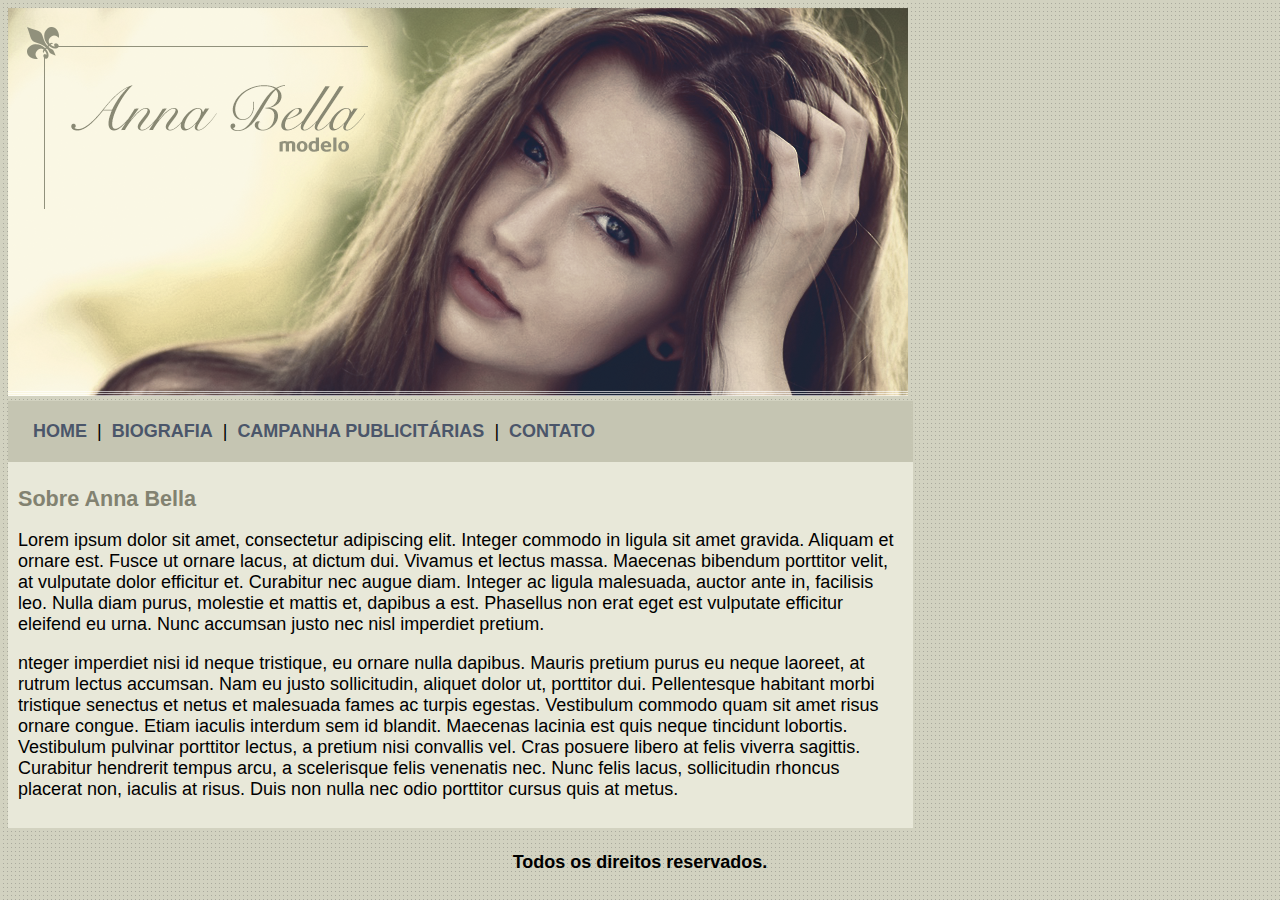
<file: index.html>
<!DOCTYPE html>
<html lang="pt-BR">
<head>
    <meta charset="UTF-8">
    <meta http-equiv="X-UA-Compatible" content="IE=edge">
    <meta name="viewport" content="width=device-width, initial-scale=1.0">
    <title>Anna Bella - Oficial</title>


    <link rel="shortcut icon" href="imagens/capa.png">

    <link rel="stylesheet" type="text/css" href="estilo.css">

</head>
<body>
    
   <div id="principal">

   <img src="./imagens/capa.png">
  
</div>

<div id="menu">

<a href="index.html">HOME</a> |
<a href="biografia.html">BIOGRAFIA</a> |
<a href="campanha.html">CAMPANHA PUBLICITÁRIAS</a> |
<a href="contato.html">CONTATO</a> 


</div>

<div id="centro">

<h1>Sobre Anna Bella</h1>

<p>Lorem ipsum dolor sit amet, consectetur adipiscing elit. Integer commodo in ligula sit amet gravida. Aliquam et ornare est. Fusce ut ornare lacus, at dictum dui. Vivamus et lectus massa. Maecenas bibendum porttitor velit, at vulputate dolor efficitur et. Curabitur nec augue diam. Integer ac ligula malesuada, auctor ante in, facilisis leo. Nulla diam purus, molestie et mattis et, dapibus a est. Phasellus non erat eget est vulputate efficitur eleifend eu urna. Nunc accumsan justo nec nisl imperdiet pretium.</p>

<p>nteger imperdiet nisi id neque tristique, eu ornare nulla dapibus. Mauris pretium purus eu neque laoreet, at rutrum lectus accumsan. Nam eu justo sollicitudin, aliquet dolor ut, porttitor dui. Pellentesque habitant morbi tristique senectus et netus et malesuada fames ac turpis egestas. Vestibulum commodo quam sit amet risus ornare congue. Etiam iaculis interdum sem id blandit. Maecenas lacinia est quis neque tincidunt lobortis. Vestibulum pulvinar porttitor lectus, a pretium nisi convallis vel. Cras posuere libero at felis viverra sagittis. Curabitur hendrerit tempus arcu, a scelerisque felis venenatis nec. Nunc felis lacus, sollicitudin rhoncus placerat non, iaculis at risus. Duis non nulla nec odio porttitor cursus quis at metus.</p>


</div>


<div id="rodape">
    <h4 class="centralizar">Todos os direitos reservados.</h4>
</div>



</body>
</html>
</file>
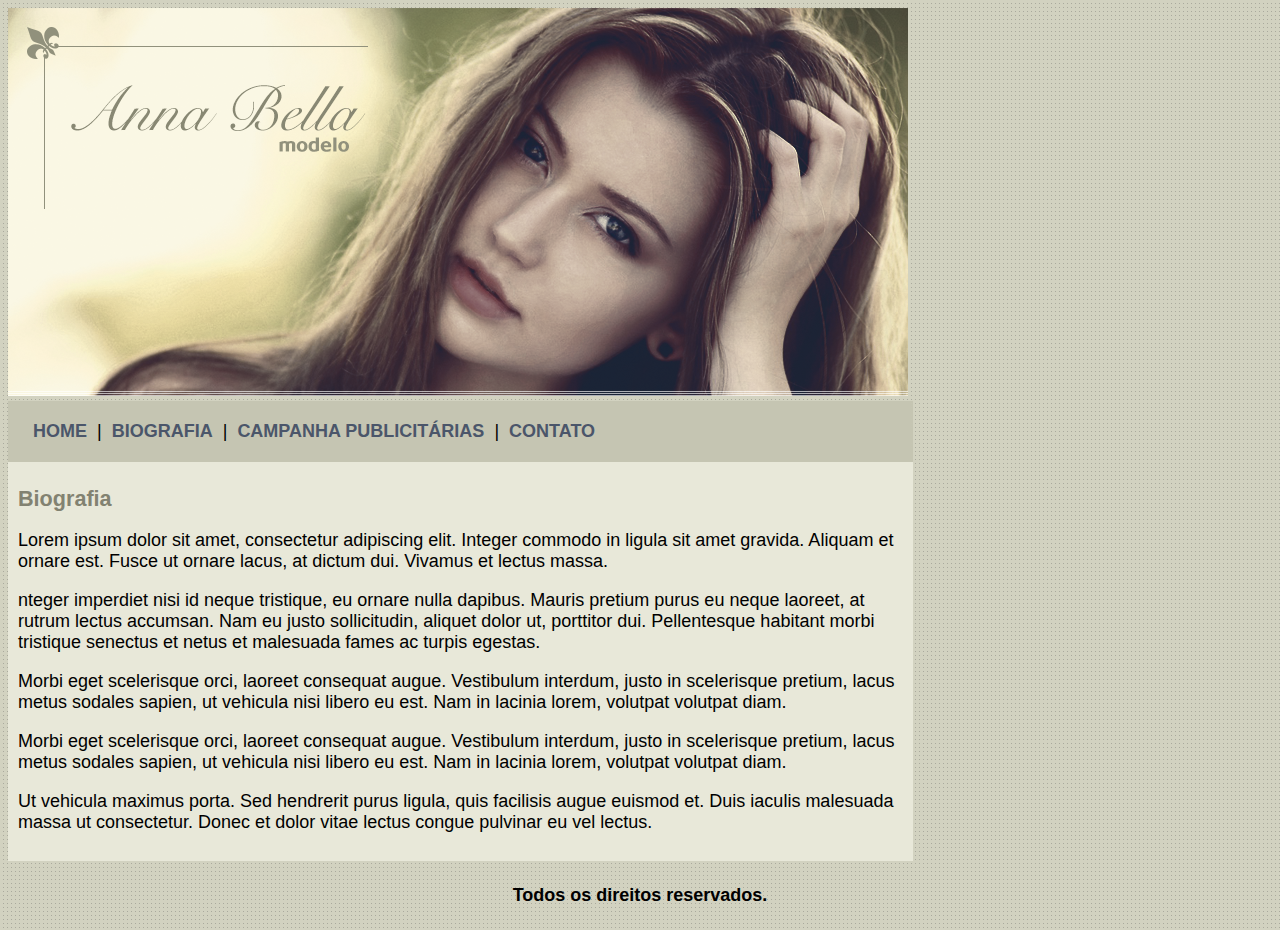
<file: biografia.html>
<!DOCTYPE html>
<html lang="pt-BR">
<head>
    <meta charset="UTF-8">
    <meta http-equiv="X-UA-Compatible" content="IE=edge">
    <meta name="viewport" content="width=device-width, initial-scale=1.0">
    <title>Anna Bella - Biografia</title>


    <link rel="shortcut icon" href="imagens/capa.png">

    <link rel="stylesheet" type="text/css" href="estilo.css">

</head>
<body>
    
   <div id="principal">

   <img src="./imagens/capa.png">
  
</div>

<div id="menu">

<a href="index.html">HOME</a> |
<a href="biografia.html">BIOGRAFIA</a> |
<a href="campanha.html">CAMPANHA PUBLICITÁRIAS</a> |
<a href="contato.html">CONTATO</a> 


</div>

<div id="centro">

<h1>Biografia</h1>

<p>Lorem ipsum dolor sit amet, consectetur adipiscing elit. Integer commodo in ligula sit amet gravida. Aliquam et ornare est. Fusce ut ornare lacus, at dictum dui. Vivamus et lectus massa. </p>

<p>nteger imperdiet nisi id neque tristique, eu ornare nulla dapibus. Mauris pretium purus eu neque laoreet, at rutrum lectus accumsan. Nam eu justo sollicitudin, aliquet dolor ut, porttitor dui. Pellentesque habitant morbi tristique senectus et netus et malesuada fames ac turpis egestas.</p>

<p>Morbi eget scelerisque orci, laoreet consequat augue. Vestibulum interdum, justo in scelerisque pretium, lacus metus sodales sapien, ut vehicula nisi libero eu est. Nam in lacinia lorem, volutpat volutpat diam.</p>

<p>Morbi eget scelerisque orci, laoreet consequat augue. Vestibulum interdum, justo in scelerisque pretium, lacus metus sodales sapien, ut vehicula nisi libero eu est. Nam in lacinia lorem, volutpat volutpat diam.</p>

<p>Ut vehicula maximus porta. Sed hendrerit purus ligula, quis facilisis augue euismod et. Duis iaculis malesuada massa ut consectetur. Donec et dolor vitae lectus congue pulvinar eu vel lectus.</p>


</div>


<div id="rodape">
    <h4 class="centralizar">Todos os direitos reservados.</h4>
</div>








</body>
</html>
</file>
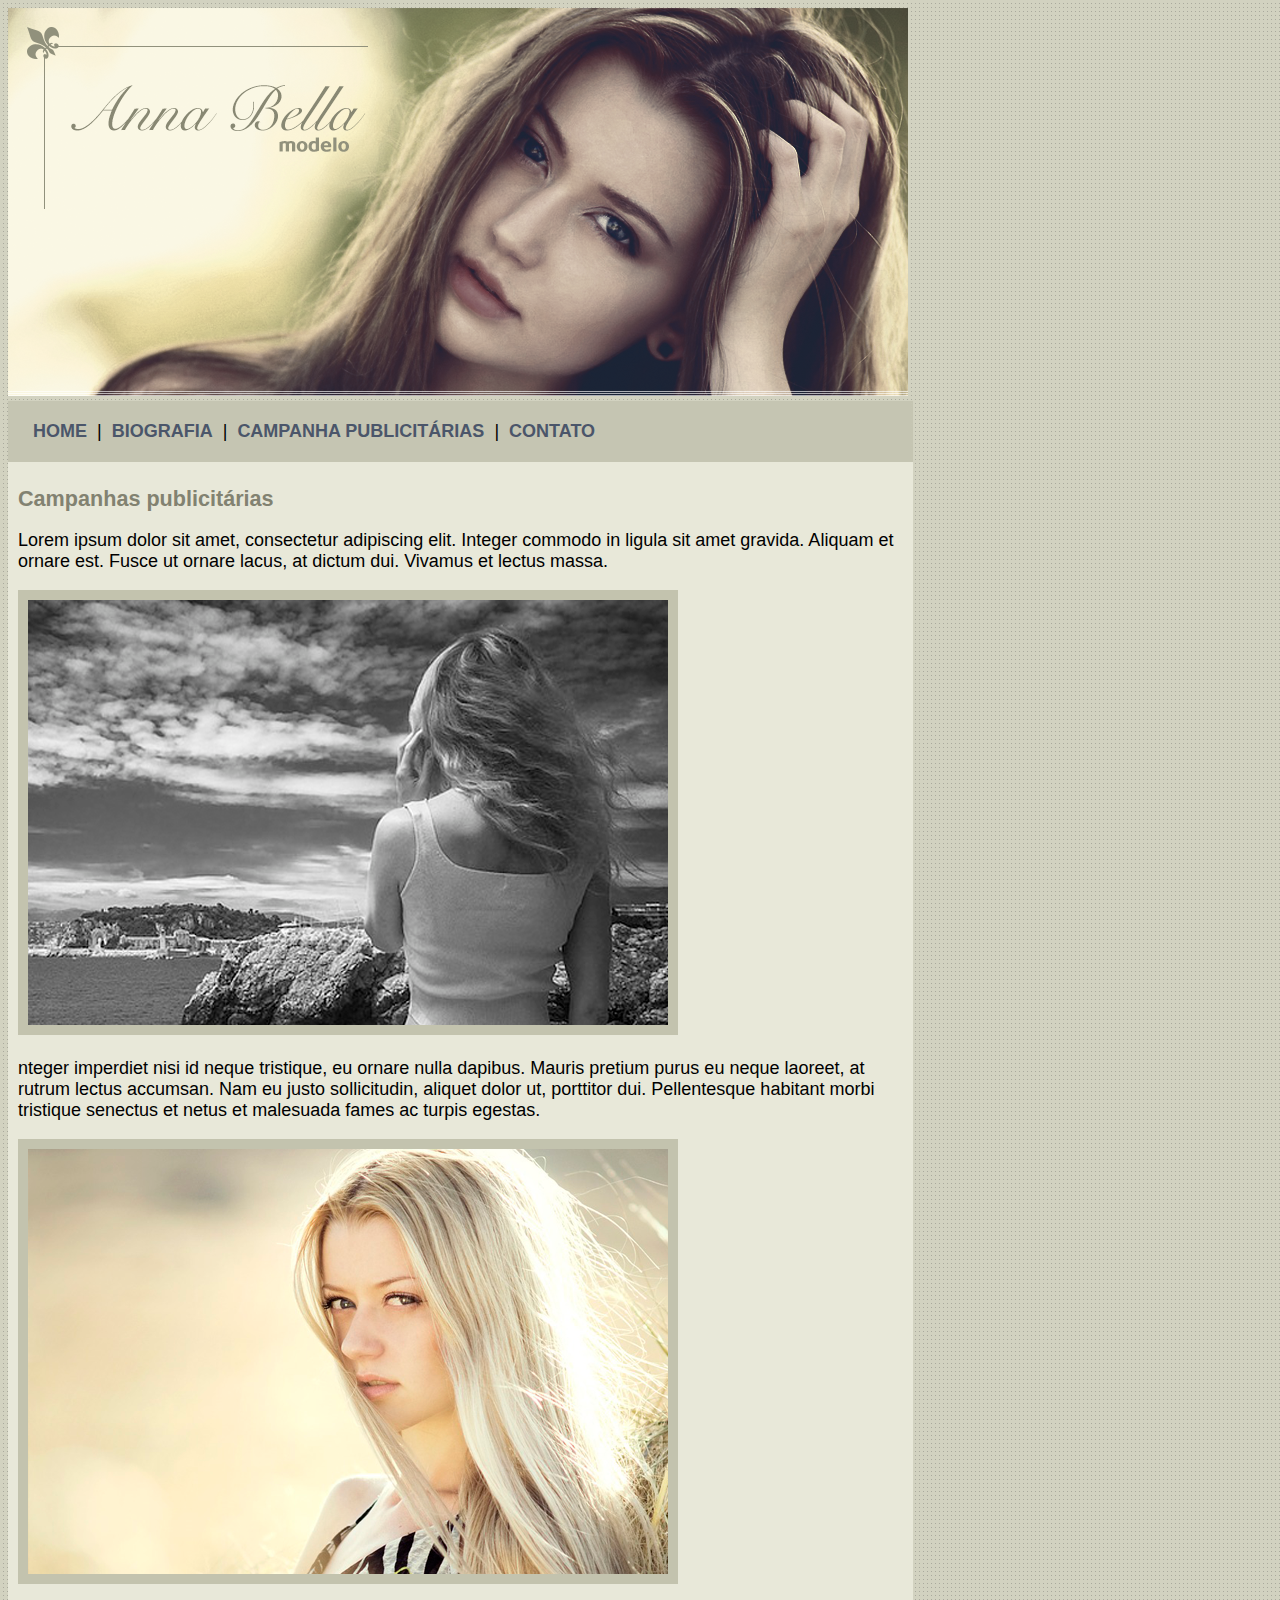
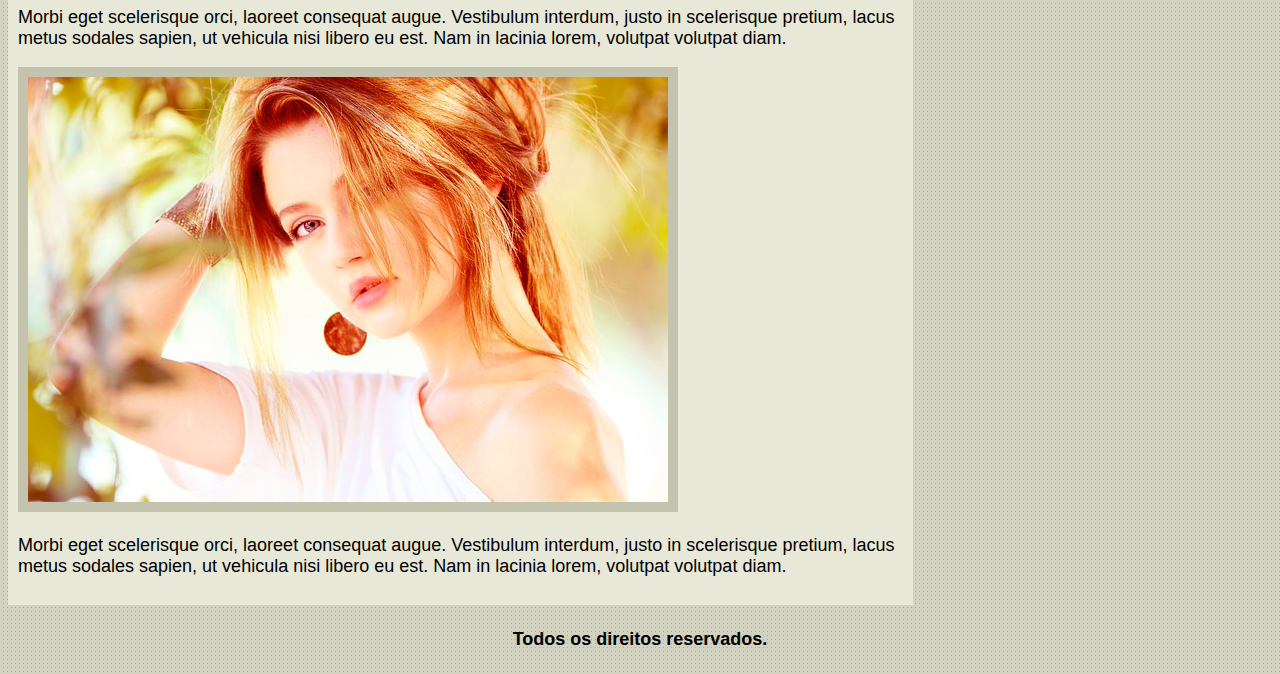
<file: campanha.html>
<!DOCTYPE html>
<html lang="pt-BR">
<head>
    <meta charset="UTF-8">
    <meta http-equiv="X-UA-Compatible" content="IE=edge">
    <meta name="viewport" content="width=device-width, initial-scale=1.0">
    <title>Anna Bella - Campanha</title>

    <link rel="shortcut icon" href="imagens/capa.png">

    <link rel="stylesheet" type="text/css" href="estilo.css">

</head>
<body>
    
   <div id="principal">

   <img src="./imagens/capa.png">
  
</div>

<div id="menu">

<a href="index.html">HOME</a> |
<a href="biografia.html">BIOGRAFIA</a> |
<a href="campanha.html">CAMPANHA PUBLICITÁRIAS</a> |
<a href="contato.html">CONTATO</a> 


</div>

<div id="centro">

<h1>Campanhas publicitárias</h1>

<p>Lorem ipsum dolor sit amet, consectetur adipiscing elit. Integer commodo in ligula sit amet gravida. Aliquam et ornare est. Fusce ut ornare lacus, at dictum dui. Vivamus et lectus massa. </p>


<img class="fotoum" src="imagens/foto1.png">

<p>nteger imperdiet nisi id neque tristique, eu ornare nulla dapibus. Mauris pretium purus eu neque laoreet, at rutrum lectus accumsan. Nam eu justo sollicitudin, aliquet dolor ut, porttitor dui. Pellentesque habitant morbi tristique senectus et netus et malesuada fames ac turpis egestas.</p>

<img class="fotodois" src="imagens/foto2.png">

<p>Morbi eget scelerisque orci, laoreet consequat augue. Vestibulum interdum, justo in scelerisque pretium, lacus metus sodales sapien, ut vehicula nisi libero eu est. Nam in lacinia lorem, volutpat volutpat diam.</p>

<img class="fototres" src="imagens/foto3.png">

<p>Morbi eget scelerisque orci, laoreet consequat augue. Vestibulum interdum, justo in scelerisque pretium, lacus metus sodales sapien, ut vehicula nisi libero eu est. Nam in lacinia lorem, volutpat volutpat diam.</p>



</div>


<div id="rodape">
    <h4 class="centralizar">Todos os direitos reservados.</h4>
</div>



</body>
</html>
</file>
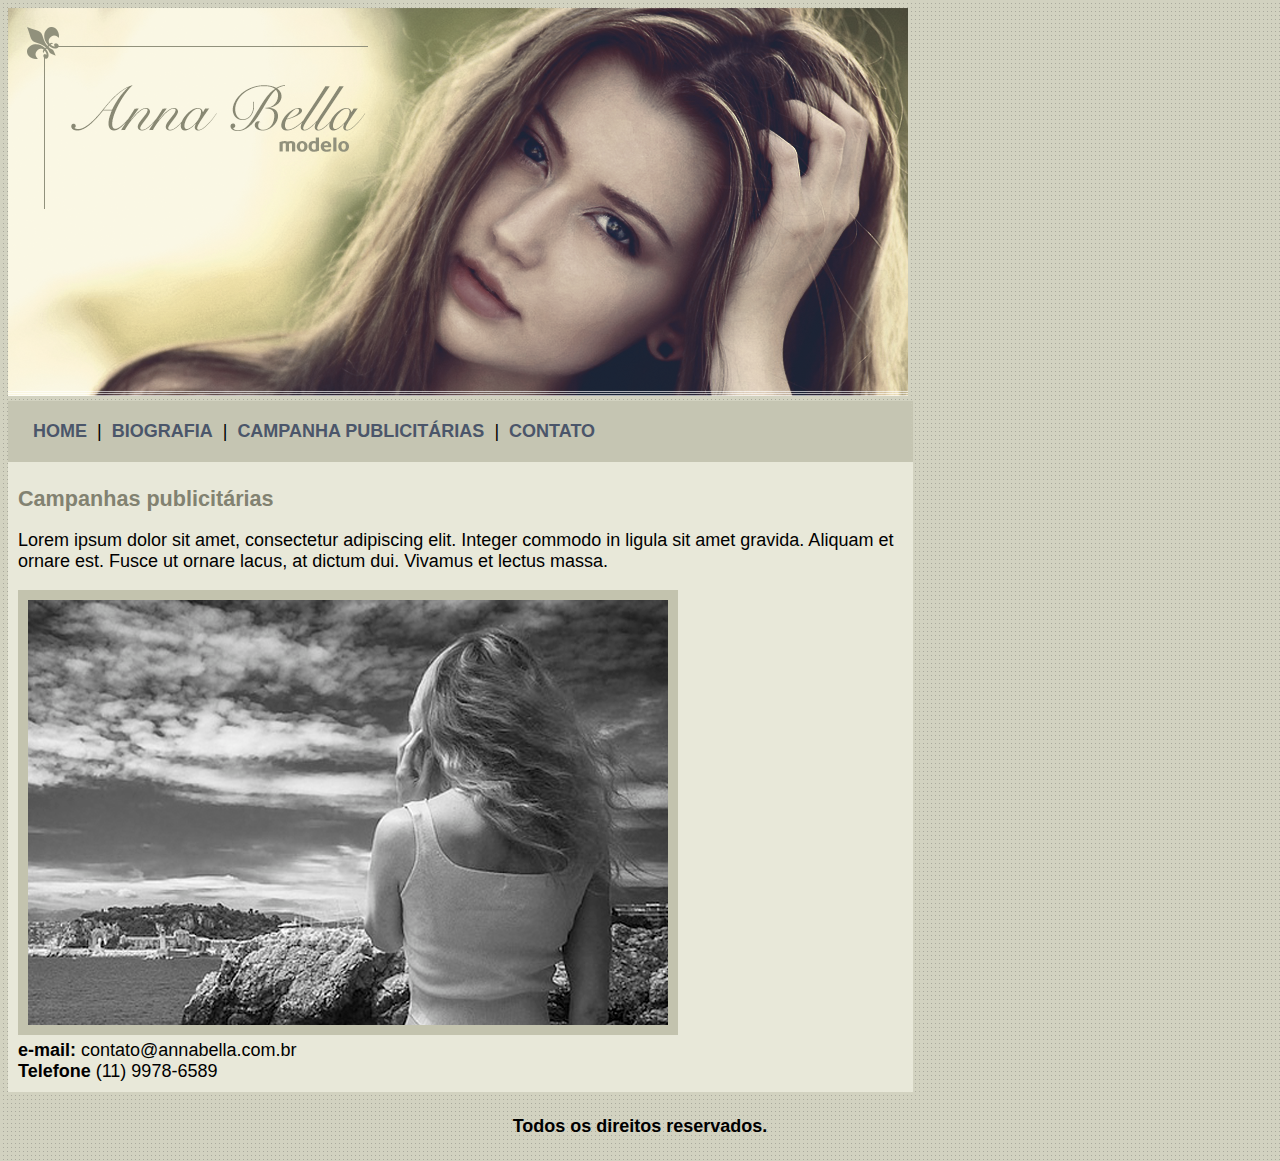
<file: contato.html>
<!DOCTYPE html>
<html lang="pt-BR">
<head>
    <meta charset="UTF-8">
    <meta http-equiv="X-UA-Compatible" content="IE=edge">
    <meta name="viewport" content="width=device-width, initial-scale=1.0">
    <title>Anna Bella - Contato</title>

    <link rel="shortcut icon" href="imagens/capa.png">

    <link rel="stylesheet" type="text/css" href="estilo.css">

</head>
<body>
    
   <div id="principal">

   <img src="./imagens/capa.png">
  
</div>

<div id="menu">

<a href="index.html">HOME</a> |
<a href="biografia.html">BIOGRAFIA</a> |
<a href="campanha.html">CAMPANHA PUBLICITÁRIAS</a> |
<a href="contato.html">CONTATO</a> 


</div>

<div id="centro">

<h1>Campanhas publicitárias</h1>

<p>Lorem ipsum dolor sit amet, consectetur adipiscing elit. Integer commodo in ligula sit amet gravida. Aliquam et ornare est. Fusce ut ornare lacus, at dictum dui. Vivamus et lectus massa. </p>


<img class="fotocontato" src="imagens/foto1.png">




<div>

<strong>e-mail:</strong> contato@annabella.com.br <br>
<strong>Telefone</strong> (11) 9978-6589


</div>

</div>

<div id="rodape">
    <h4 class="centralizar">Todos os direitos reservados.</h4>



</body>
</html>
</file>
<file: estilo.css>
body{
    background: #d2d2c1 url(imagens/fundo.png);
    font: 18px Arial, Helvetica, sans-serif; 

}

#principal{
    width: 900px;
  
}


#menu{
background: #c5c5b2;
padding: 20px;
width: 865px;
}

a{
    color: #4b566a;
    text-decoration: none;
    font-weight: bold;
   padding: 5px;
}


#centro{
   background: #e8e8d9;
   padding: 10px;
   width: 885px;

}

h1{
    color: #828271;
    font-size: 1.2em;
}

.centralizar{
text-align: center;
}

p{
    font-family: 'Trebuchet MS', 'Lucida Sans Unicode', 'Lucida Grande', 'Lucida Sans', Arial, sans-serif ;
}


.fotoum{
    border: 10px solid #c3c3ae;
}

.fotodois{
    border:10px solid #c3c3ae;
}

.fototres{
    border:10px solid #c3c3ae
}


.fotocontato{
    border:10px solid #c3c3ae
}

#rodape{
    text-align: center;
}
</file>
